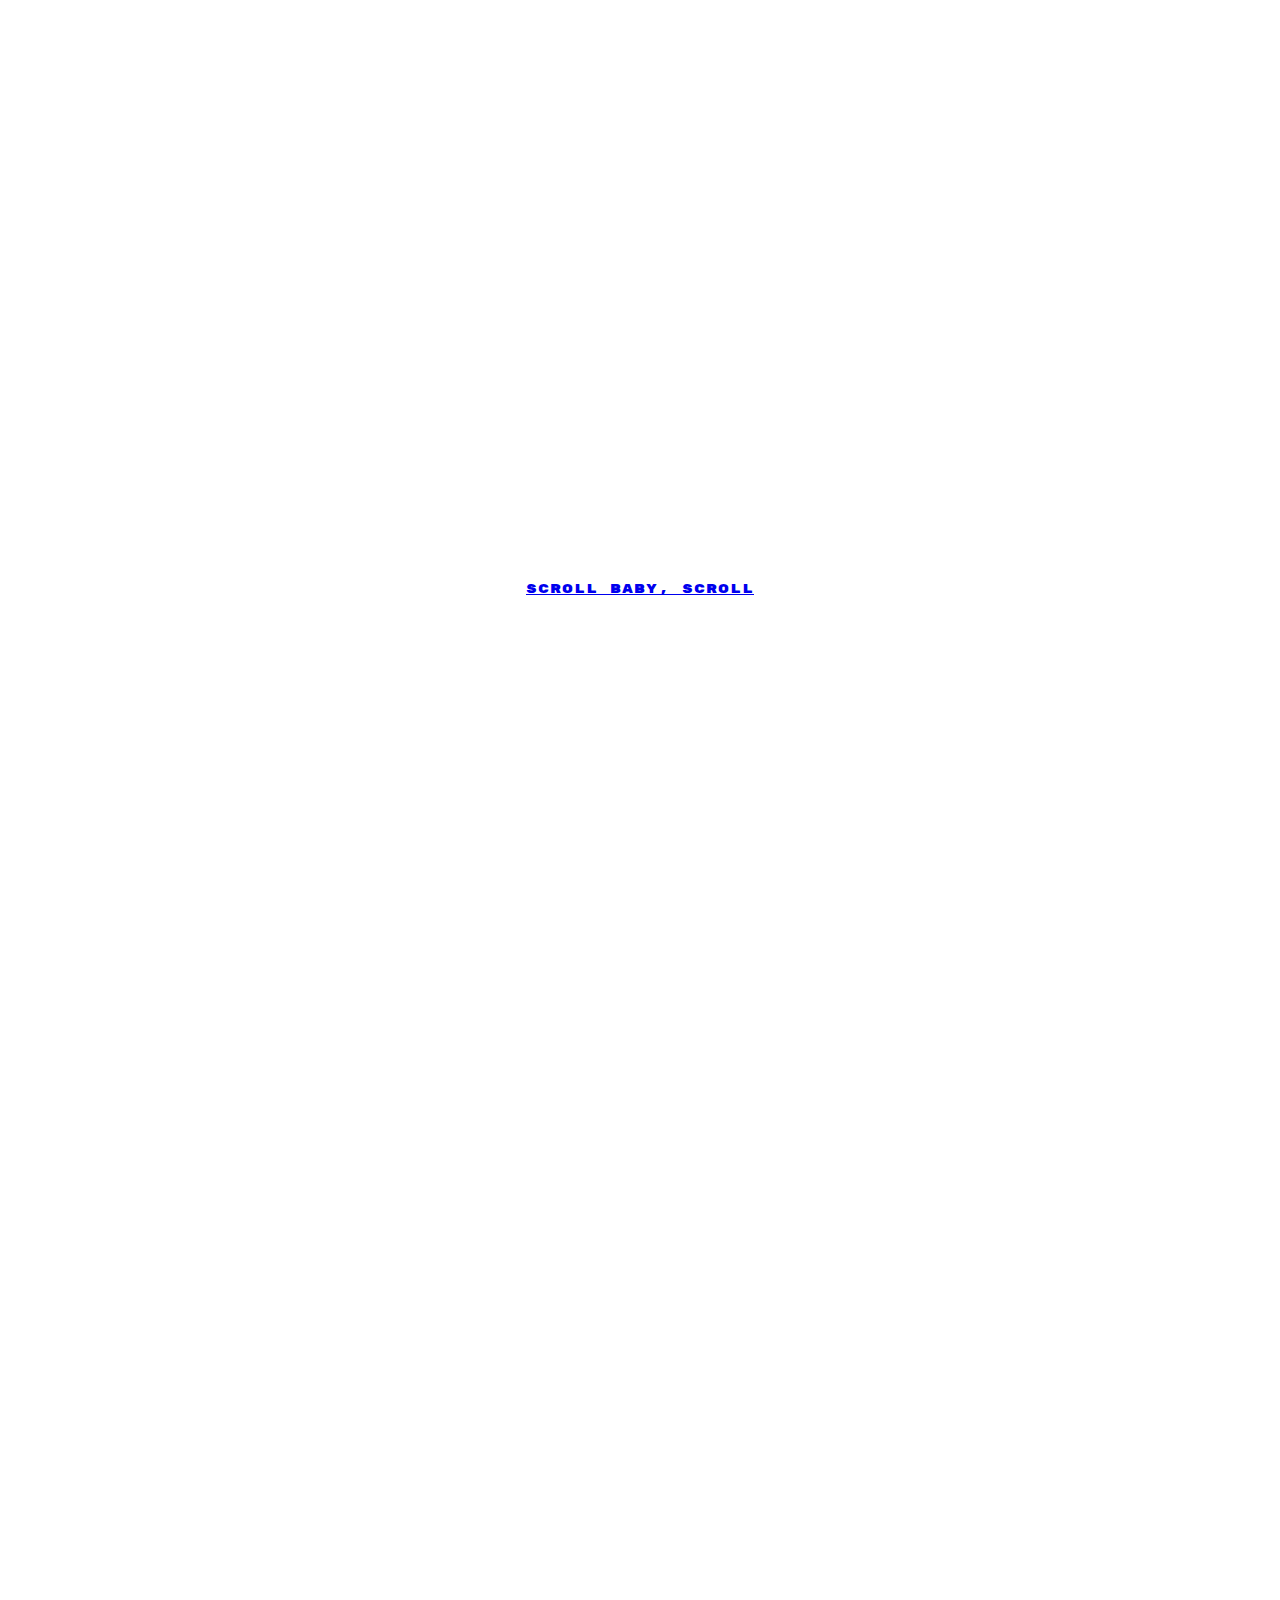
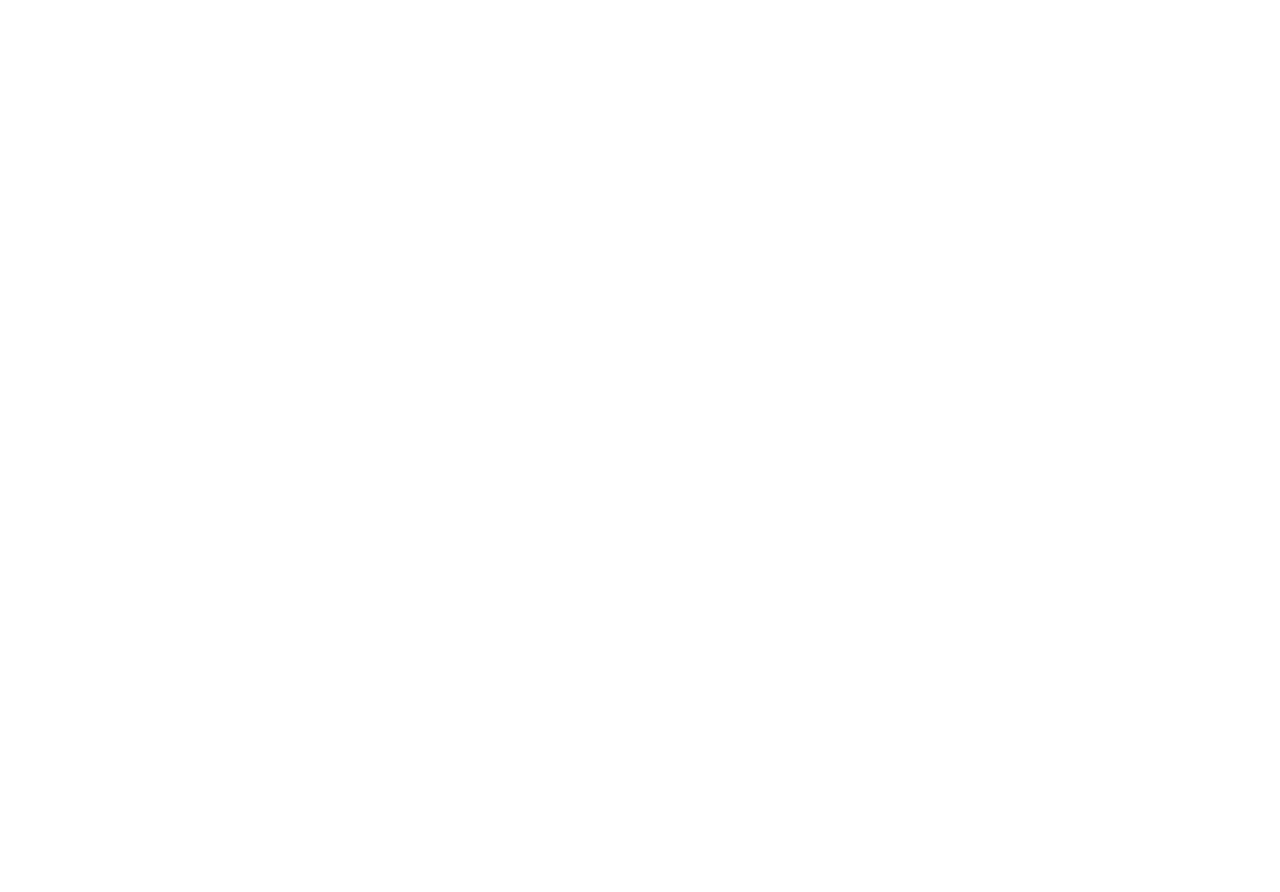
<file: index.html>
<!DOCTYPE html>
<html>
<head>
    <link rel="stylesheet" href="style.css">
    <script src="https://ajax.googleapis.com/ajax/libs/jquery/3.1.1/jquery.min.js"></script>
    <script src="script/index.js" type="text/javascript"></script>
</head>    
<body>

<div class="page1">
    <div class="page1-title">
        <h1>BORK BORK BORK, <br>exclaimed the doggo</h1>
    </div>
    <div class="home-link">
        <a href="#page3" class="scroll">Scroll baby, scroll</a>
    </div>
</div>

<a name="page2"><div class="page2"></a>
    <div class="page1-title">
        <h1>BRUSH YOUR TEETH, <br>exclaimed the monster</h1>
    </div>
    
<a name="page3"><div class="page3"></a>
    <div class="page1-title">
        <h1>EASY PEEZY, <br>lemon squeezy</h1>
    </div>
    
</div>


</body> 
</html>
</file>
<file: style.css>
@import url('https://fonts.googleapis.com/css?family=Rubik+Mono+One');

html, body {
    margin: 0;
    padding: 0;
    height: 100%;
    font-family:'Rubik Mono One', sans-serif;
}
.page1 {
    background: url("http://i.giphy.com/3o6ZsVaPmwch943lqo.gif") no-repeat center center fixed;
    height: 100%;
    -webkit-background-size: cover;
    -moz-background-size: cover;
    -o-background-size: cover;
    background-size: cover;
    text-align:center;
}

.page1-title {
    color: white;
    text-align: center;
    padding-top: 10%;
    font-size: 3.5vmax;
}
.home-link {
    font-size: 1vmax;
    letter-spacing: 1px;
    text-decoration:none;
    color:white;
}
a:visited {
    text-decoration:none;
    color:white;
}

.page2 {
    background: url("http://i.giphy.com/11xtrNUEbG4uL6.gif") no-repeat center center fixed;
    height: 100%;
    -webkit-background-size: cover;
    -moz-background-size: cover;
    -o-background-size: cover;
    background-size: cover;
}

.page3 {
    background: url("http://gph.is/28UGTEO") no-repeat center center fixed;
    height: 100%;
    -webkit-background-size: cover;
    -moz-background-size: cover;
    -o-background-size: cover;
    background-size: cover;
}
</file>
